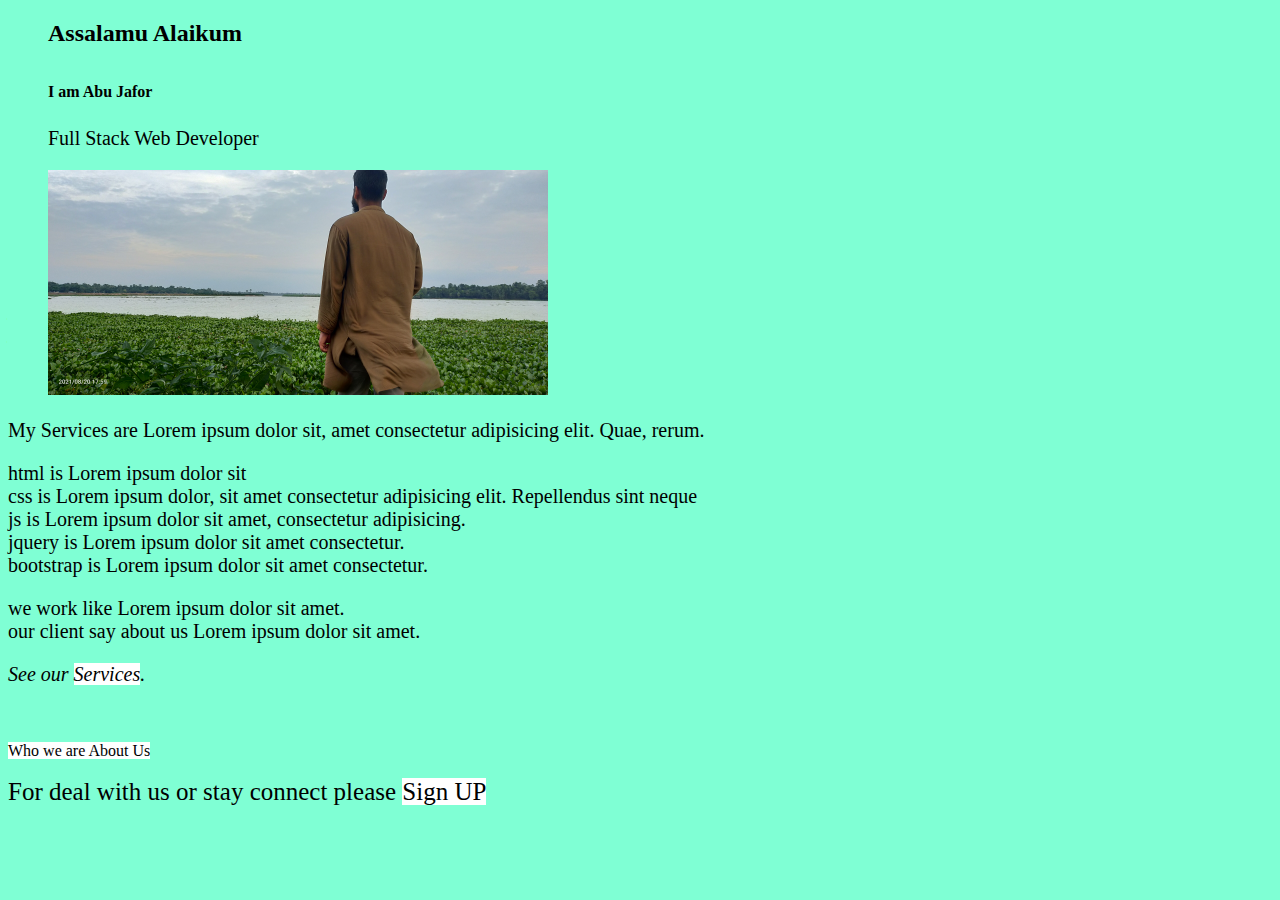
<file: index.html>
<!DOCTYPE html>
<html lang="en">
<head>
    <meta charset="UTF-8">
    <meta name="viewport" content="width=device-width, initial-scale=1.0">
    <title>SSB641 H.W 21/8/24</title>
    <link rel="stylesheet" href="css/style.css">
</head>
<body class="page1">
    <!--HEADING PART-->
      <blockquote >
         <h2>Assalamu Alaikum </h2>
         <h1><strong>I am Abu Jafor</strong></h1>
         <p>Full Stack Web Developer</p>
         <img src="img/abu.jpg" alt="abu jafor" width="500px">

    </blockquote>
                 <p>My Services are Lorem ipsum dolor sit, amet consectetur adipisicing elit. Quae, rerum.</p>

    <article class="art1">

        <p>html is Lorem ipsum dolor sit <br> 
            css is Lorem ipsum dolor, sit amet consectetur adipisicing elit. Repellendus sint neque <br>
            js is Lorem ipsum dolor sit amet, consectetur adipisicing. <br>
            jquery is Lorem ipsum dolor sit amet consectetur. <br>
            bootstrap is Lorem ipsum dolor sit amet consectetur. <br>
        </p>
        
    </article>

    <article class="art2">
        <p>we work like Lorem ipsum dolor sit amet. <br>
            our client say about us Lorem ipsum dolor sit amet. <br>
        </p>
    </article>

            <em><p>See our <a href="service/service.html" target="_blank">Services</a>.</p></em> <br><br>

            <ins>Who we are <a href="about_us/about.html" target="_blank">About Us</a></ins><br><br>
        

       <div>
            <footer>
                For deal with us or stay connect please <a href="html-form/signup.html" target="_blank">Sign UP</a>
           </footer>
       </div>
       
</body>
</html>
</file>
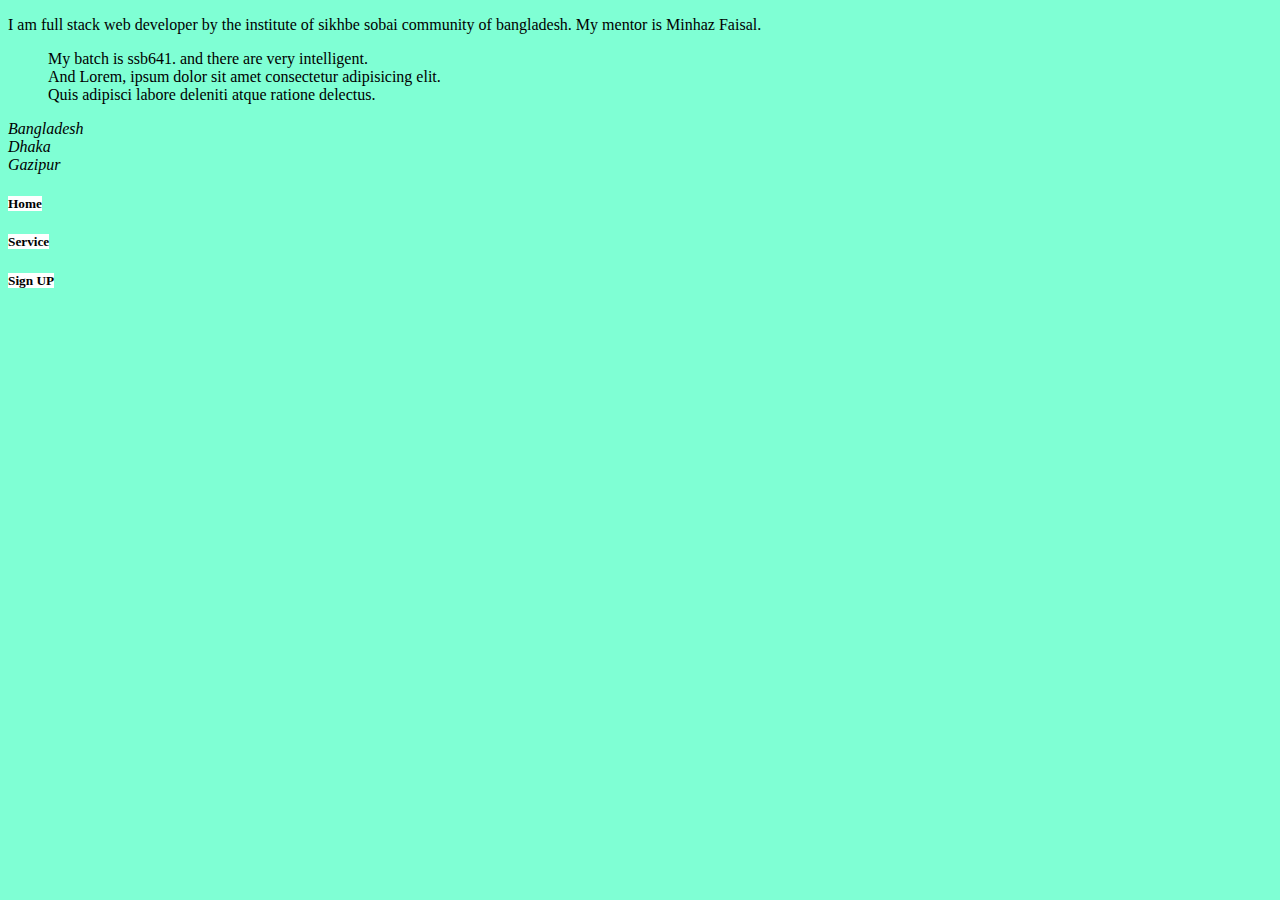
<file: about_us/about.html>
<!DOCTYPE html>
<html lang="en">
<head>
    <meta charset="UTF-8">
    <meta name="viewport" content="width=device-width, initial-scale=1.0">
    <title>About Us</title>
    <link rel="stylesheet" href="../css/style.css">
</head>
<body class="ab1">
    <p class="abp"> I am full stack web developer by the institute of sikhbe sobai community of bangladesh. My mentor is Minhaz Faisal. </p>

    <blockquote class="abp">My batch is ssb641. and there are very intelligent. <br> And Lorem, ipsum dolor sit amet consectetur adipisicing elit.
         <br> Quis adipisci labore deleniti atque ratione delectus.</blockquote>

         <address>
                Bangladesh <br>
                Dhaka <br>
                Gazipur <br>
         </address>

         <h5><a href="../index.html">Home</a></h5>
         <h5><a href="../service/service.html">Service</a></h5>
         <h5><a href="../html-form/signup.html">Sign UP</a></h5>
</body>
</html>
</file>
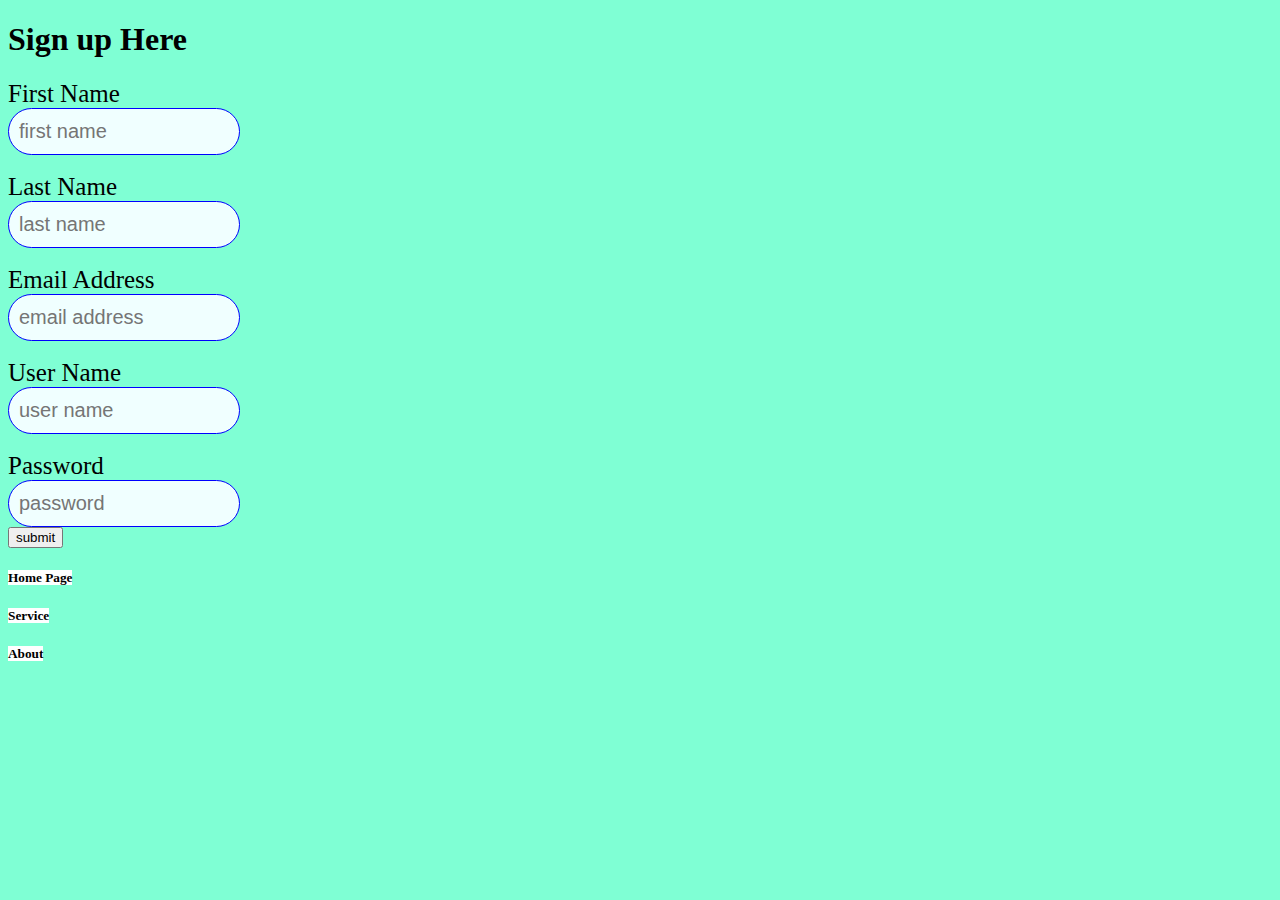
<file: html-form/signup.html>
<!DOCTYPE html>
<html lang="en">
<head>
    <meta charset="UTF-8">
    <meta name="viewport" content="width=device-width, initial-scale=1.0">
    <link rel="stylesheet" href="../css/style.css">
    <title>Sign Up</title>

</head>
<body class="signup">

  
        <div class="header">

            <h1>Sign up Here</h1>
    
                 <div class="wrapper">
                     <form action="#" method="get" enctype="multipart/form-data">
        
                         <label for="first_name">First Name</label><br>
                         <input type="text" placeholder="first name" name="first_name" class="first_name" id="first_name"><br><br>
    
                         <label for="last_name">Last Name</label><br>
                         <input type="text" placeholder="last name" name="last_name" class="last_name" id="last_name"><br><br>
    
                         <label for="email_address">Email Address</label><br>
                         <input type="email" placeholder="email address" name="email_address" class="email_address" id="email_address"><br><br>
    
                        <label for="user_name">User Name</label><br>
                        <input type="text" placeholder="user name" name="user_name" class="user_name" id="user_name"><br><br>
    
                        <label for="password">Password</label><br>
                        <input type="password" placeholder="password" name="password" class="password" id="password"><br>

                        <input type="submit" value="submit">

    
    
        
            </form>
    
        </div>
    
    
       </div>


    <h5><a href="../index.html">Home Page</a></h5>
    <h5><a href="../service/service.html">Service</a></h5>
    <h5><a href="../about_us/about.html">About</a></h5>
</body>
</html>
</file>
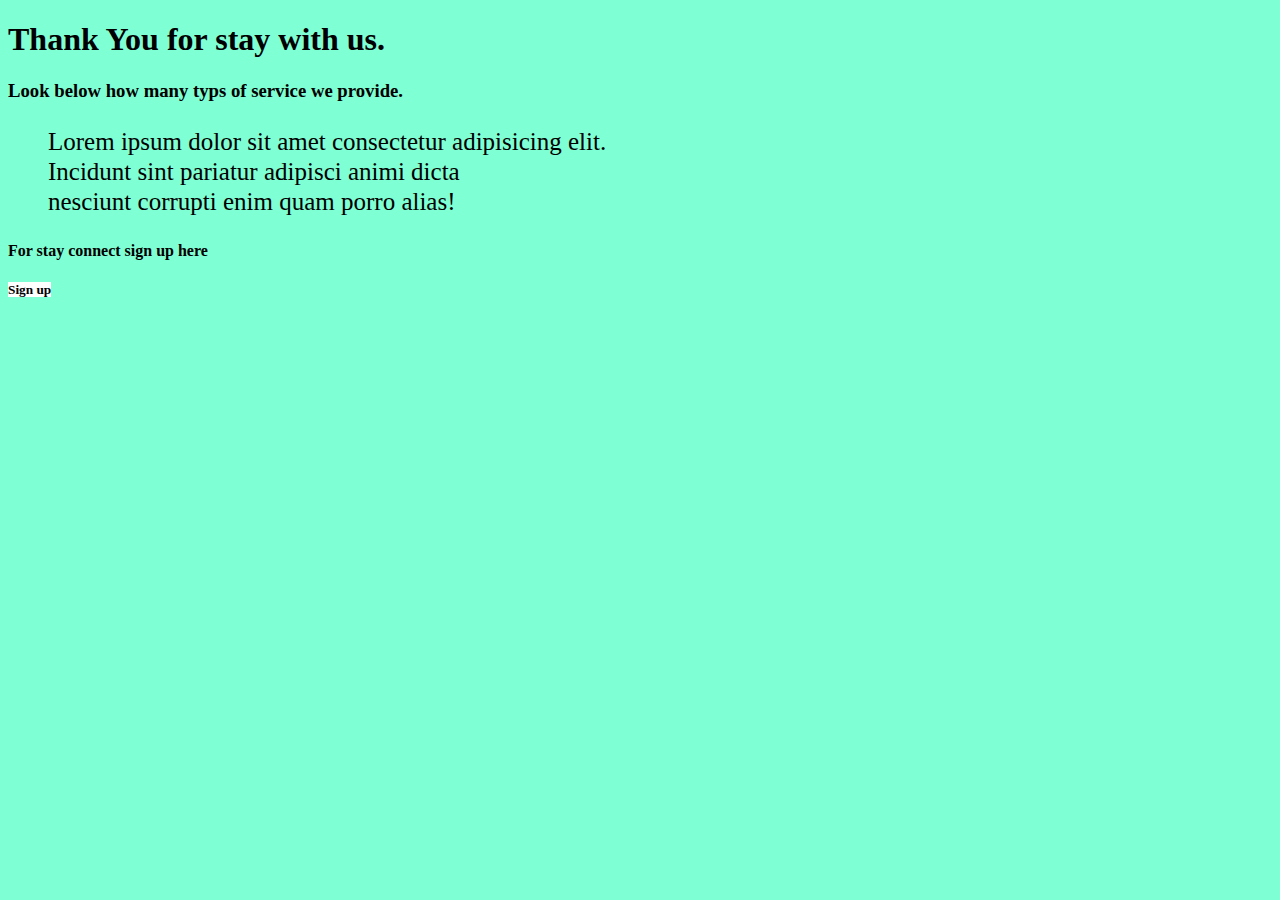
<file: service/service.html>
<!DOCTYPE html>
<html lang="en">
<head>
    <meta charset="UTF-8">
    <meta name="viewport" content="width=device-width, initial-scale=1.0">
    <link rel="stylesheet" href="../css/style.css">
    <title>Services</title>
</head>
<body class="service">
    <h1>Thank You for stay with us.</h1>
    <h3> Look below how many typs of service we provide.</h3>
    
    <blockquote class="ser1"> Lorem ipsum dolor sit amet consectetur adipisicing elit.  <br>
        Incidunt sint pariatur adipisci animi dicta <br>
         nesciunt corrupti enim quam porro alias!</blockquote>


        <strong>For stay connect sign up here</strong>
         <h5><a href="../html-form/signup.html">Sign up</a></h5>


</body>
</html>
</file>
<file: css/style.css>
/*COMMENTS*/
.page1{
    background-color: aquamarine;
    color: black;
}

.page1 p {
    font-size: 20px;
}
 head{
    text-align: center;
}

footer{
    font-size: 25px;
}
a, ins{
    background-color: white;
    color: black;
    text-decoration: none;
}
.ab1{
    background-color: aquamarine;
    color: black;
}
.signup {
    background-color: aquamarine;
    color: black;
    
}
.service{
    background-color: aquamarine;
    color: black;
}

.service .ser1{
    font-size: 25px;
    line-height: 30px;
}
strong{
    font-size: medium;
}
.wrapper{
    width:300px;
    overflow: hidden;
}

label{
    font-size: 25px;
    color: black;
}

.first_name, .last_name, .email_address, .user_name, .password{
    width: 70%;
    height: 25px;
    padding: 10px;
    font-size: 20px;
    border: 1px solid blue;
    border-radius: 50px;
    overflow: hidden;
    background-color: azure;
}
submit{
    padding-top: 5px;
}
</file>
